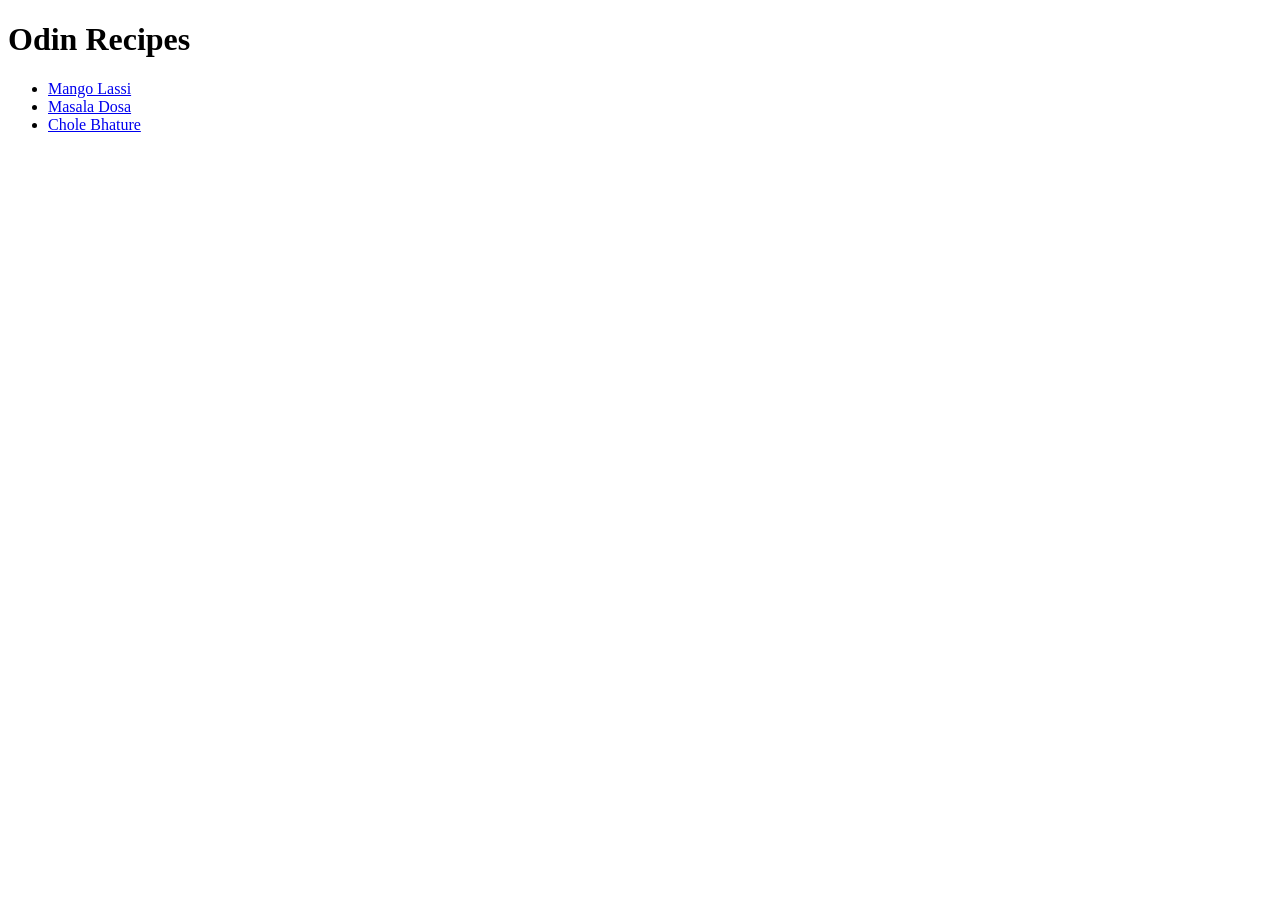
<file: index.html>
<!DOCTYPE html>
<html lang="en">
<head>
    <meta charset="UTF-8">
    <meta name="viewport" content="width=device-width, initial-scale=1.0">
    <title>Odin Recipes</title>
</head>
<body>
    <h1>Odin Recipes</h1>
   <ul>
    <li> <a href="recipes/mango-lassi.html">Mango Lassi</a></li>
    <li><a href="recipes/masala-dosa.html">Masala Dosa</a></li>
    <li> <a href="recipes/chole-bhature.html">Chole Bhature</a></li>
   </ul> 
</body>
</html>
</file>
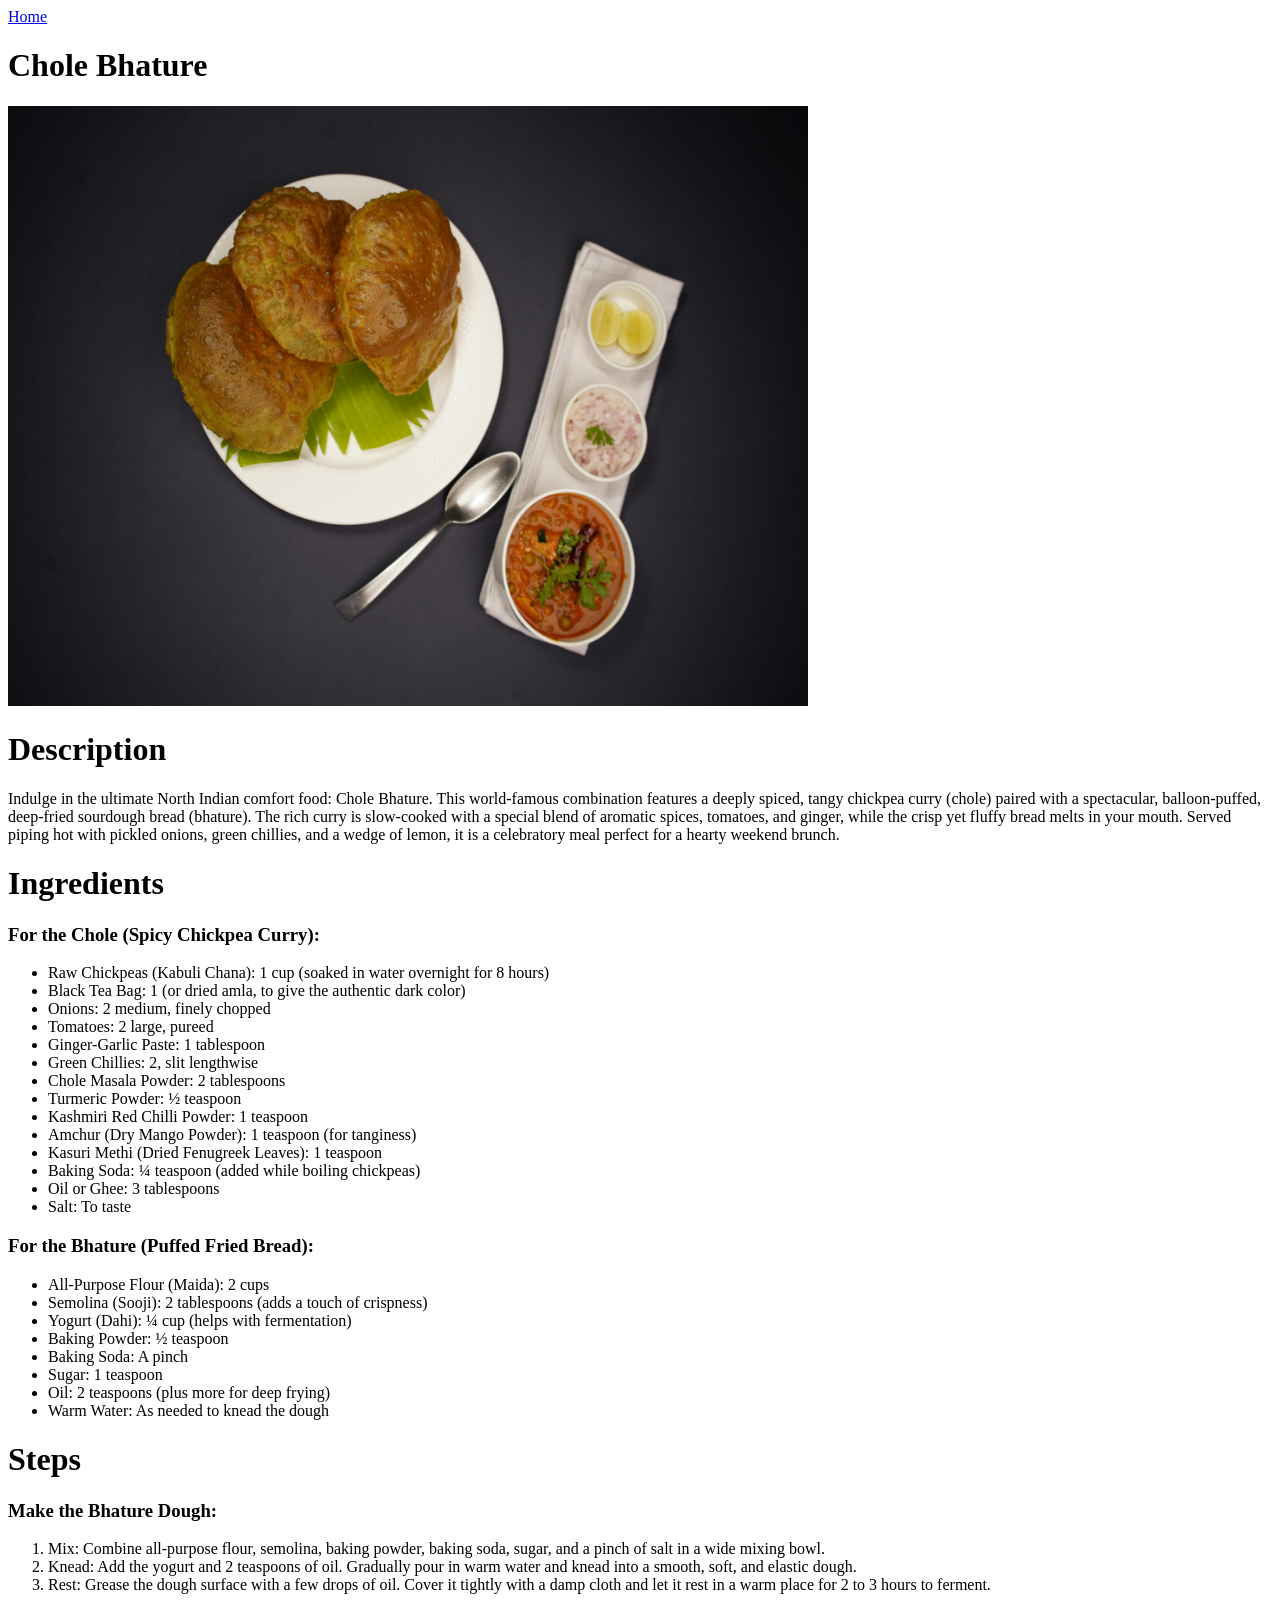
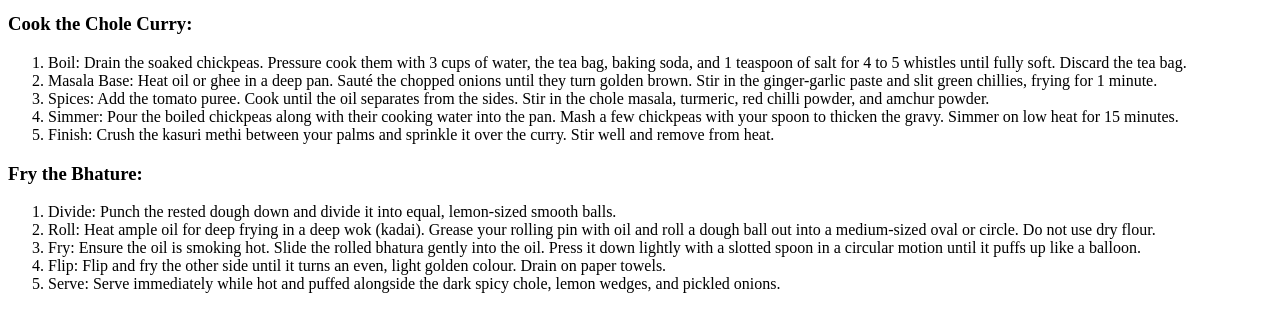
<file: recipes/chole-bhature.html>
<!DOCTYPE html>
<html lang="en">
<head>
    <meta charset="UTF-8">
    <meta name="viewport" content="width=device-width, initial-scale=1.0">
    <title>Chole Bhature</title>
</head>
<body>
    <a href="../index.html">Home</a>
    <h1>Chole Bhature</h1>
    <img src="../images/chole-bhature.jpg" alt="Chole bhature Image" width="800" height="600">
    <h1>Description</h1>
    <p>Indulge in the ultimate North Indian comfort food: Chole Bhature. This world-famous combination features a deeply spiced, tangy chickpea curry (chole) paired with a spectacular, balloon-puffed, deep-fried sourdough bread (bhature). The rich curry is slow-cooked with a special blend of aromatic spices, tomatoes, and ginger, while the crisp yet fluffy bread melts in your mouth. Served piping hot with pickled onions, green chillies, and a wedge of lemon, it is a celebratory meal perfect for a hearty weekend brunch.</p>
    <h1>Ingredients</h1>
    <h3>For the Chole (Spicy Chickpea Curry):</h3>
    <ul>
        <li>Raw Chickpeas (Kabuli Chana): 1 cup (soaked in water overnight for 8 hours)</li>
        <li>Black Tea Bag: 1 (or dried amla, to give the authentic dark color)</li>
        <li>Onions: 2 medium, finely chopped</li>
        <li>Tomatoes: 2 large, pureed</li>
        <li>Ginger-Garlic Paste: 1 tablespoon</li>
        <li>Green Chillies: 2, slit lengthwise</li>
        <li>Chole Masala Powder: 2 tablespoons</li>
        <li>Turmeric Powder: ½ teaspoon</li>
        <li>Kashmiri Red Chilli Powder: 1 teaspoon</li>
        <li>Amchur (Dry Mango Powder): 1 teaspoon (for tanginess)</li>
        <li>Kasuri Methi (Dried Fenugreek Leaves): 1 teaspoon</li>
        <li>Baking Soda: ¼ teaspoon (added while boiling chickpeas)</li>
        <li>Oil or Ghee: 3 tablespoons</li>
        <li>Salt: To taste</li>
    </ul>
    <h3>For the Bhature (Puffed Fried Bread):</h3>
    <ul>
        <li>All-Purpose Flour (Maida): 2 cups</li>
        <li>Semolina (Sooji): 2 tablespoons (adds a touch of crispness)</li>
        <li>Yogurt (Dahi): ¼ cup (helps with fermentation)</li>
        <li>Baking Powder: ½ teaspoon</li>
        <li>Baking Soda: A pinch</li>
        <li>Sugar: 1 teaspoon</li>
        <li>Oil: 2 teaspoons (plus more for deep frying)</li>
        <li>Warm Water: As needed to knead the dough</li>   
    </ul>
    <h1>Steps</h1>
    <h3>Make the Bhature Dough:</h3>
    <ol>
        <li>Mix: Combine all-purpose flour, semolina, baking powder, baking soda, sugar, and a pinch of salt in a wide mixing bowl.</li>
        <li>Knead: Add the yogurt and 2 teaspoons of oil. Gradually pour in warm water and knead into a smooth, soft, and elastic dough.</li>
        <li>Rest: Grease the dough surface with a few drops of oil. Cover it tightly with a damp cloth and let it rest in a warm place for 2 to 3 hours to ferment.</li>
    </ol>
    <h3>Cook the Chole Curry:</h3>
    <ol>
        <li>Boil: Drain the soaked chickpeas. Pressure cook them with 3 cups of water, the tea bag, baking soda, and 1 teaspoon of salt for 4 to 5 whistles until fully soft. Discard the tea bag.</li>
        <li>Masala Base: Heat oil or ghee in a deep pan. Sauté the chopped onions until they turn golden brown. Stir in the ginger-garlic paste and slit green chillies, frying for 1 minute.</li>
        <li>Spices: Add the tomato puree. Cook until the oil separates from the sides. Stir in the chole masala, turmeric, red chilli powder, and amchur powder.</li>
        <li>Simmer: Pour the boiled chickpeas along with their cooking water into the pan. Mash a few chickpeas with your spoon to thicken the gravy. Simmer on low heat for 15 minutes.</li>
        <li>Finish: Crush the kasuri methi between your palms and sprinkle it over the curry. Stir well and remove from heat.</li>
    </ol>
    <h3>Fry the Bhature:</h3>
    <ol>
        <li>Divide: Punch the rested dough down and divide it into equal, lemon-sized smooth balls.</li>
        <li>Roll: Heat ample oil for deep frying in a deep wok (kadai). Grease your rolling pin with oil and roll a dough ball out into a medium-sized oval or circle. Do not use dry flour.</li>
        <li>Fry: Ensure the oil is smoking hot. Slide the rolled bhatura gently into the oil. Press it down lightly with a slotted spoon in a circular motion until it puffs up like a balloon.</li>
        <li>Flip: Flip and fry the other side until it turns an even, light golden colour. Drain on paper towels.</li>
        <li>Serve: Serve immediately while hot and puffed alongside the dark spicy chole, lemon wedges, and pickled onions.</li>
    </ol>
</body>
</html>
</file>
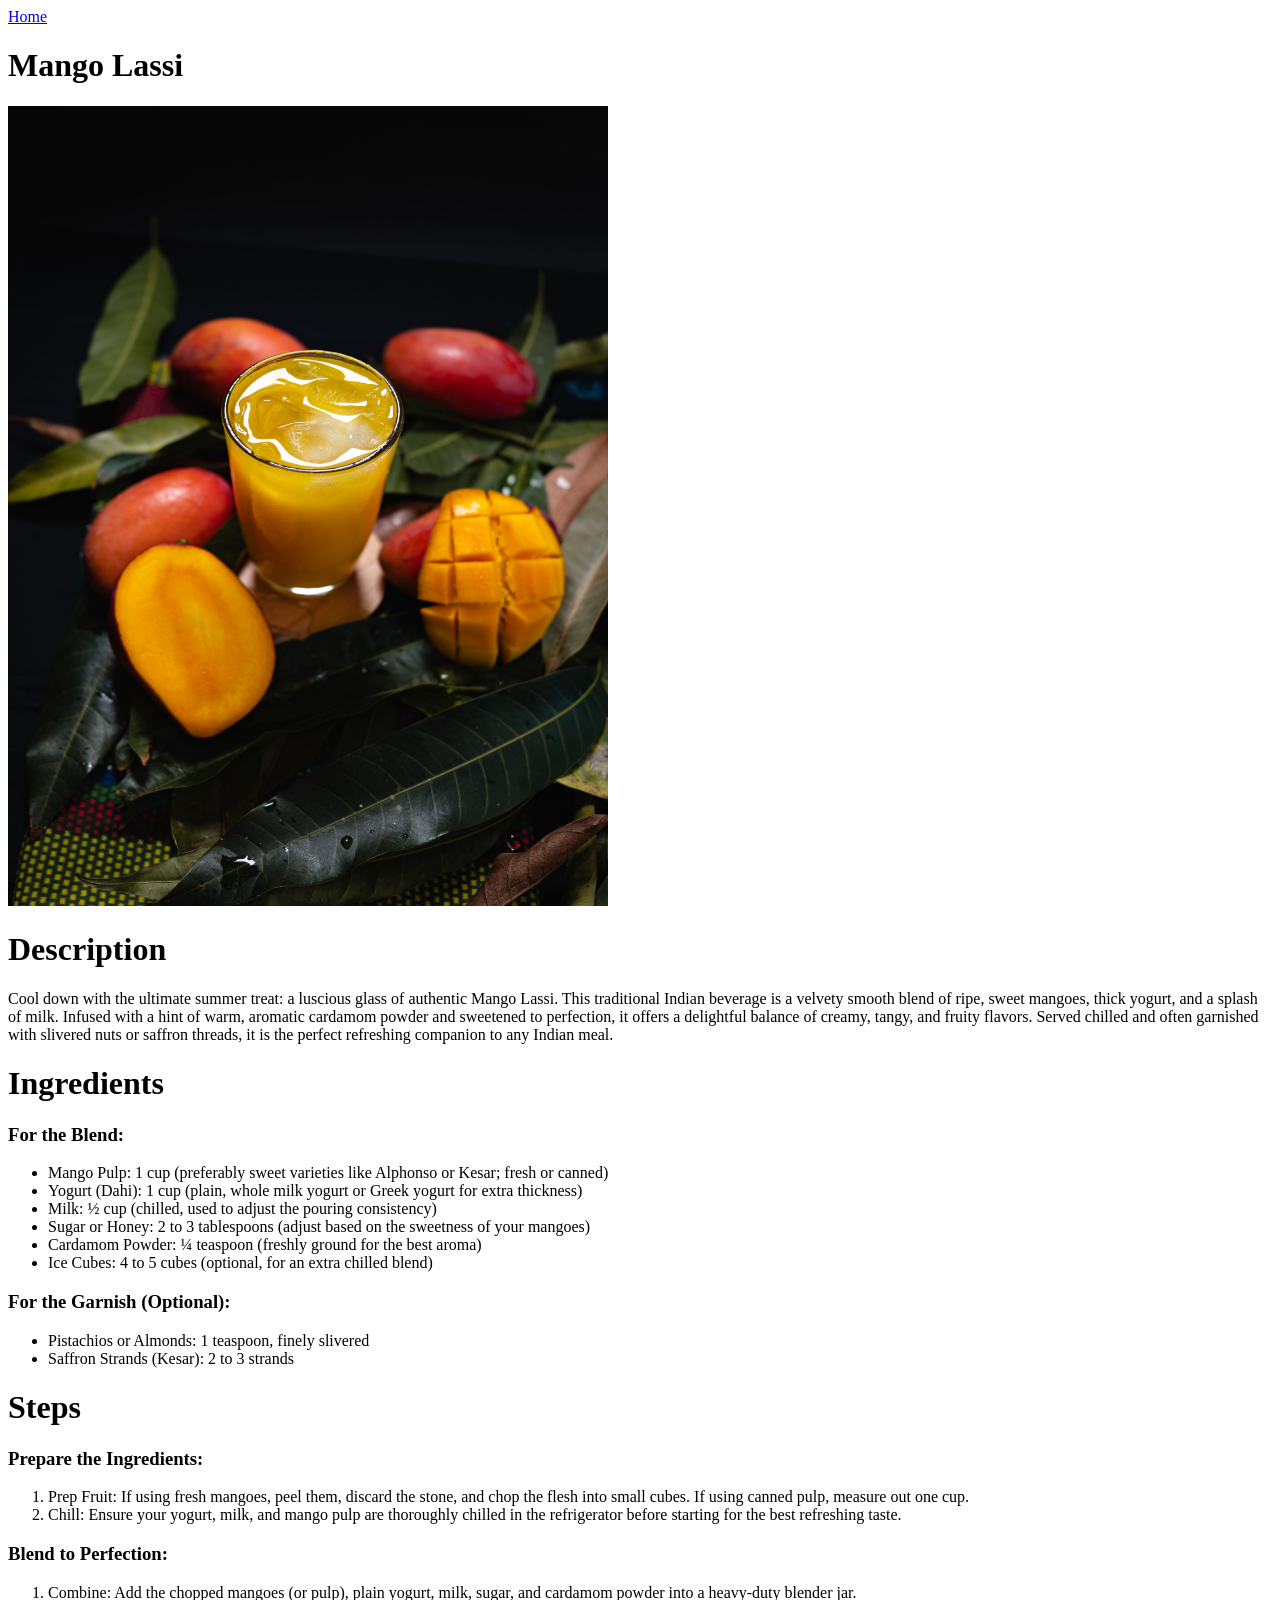
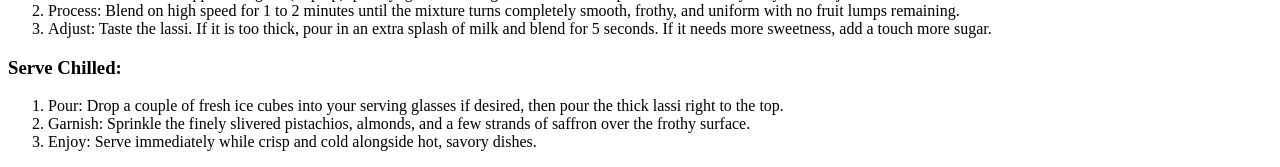
<file: recipes/mango-lassi.html>
<!DOCTYPE html>
<html lang="en">
<head>
    <meta charset="UTF-8">
    <meta name="viewport" content="width=device-width, initial-scale=1.0">
    <title>Mango Lassi</title>
</head>
<body>
    <a href="../index.html">Home</a>
    <h1>Mango Lassi</h1>
    <img src="../images/mango-lassi.jpg" alt="Mango Lassi Image" width="600" height="800">
    <h1>Description</h1>
    <p>Cool down with the ultimate summer treat: a luscious glass of authentic Mango Lassi. This traditional Indian beverage is a velvety smooth blend of ripe, sweet mangoes, thick yogurt, and a splash of milk. Infused with a hint of warm, aromatic cardamom powder and sweetened to perfection, it offers a delightful balance of creamy, tangy, and fruity flavors. Served chilled and often garnished with slivered nuts or saffron threads, it is the perfect refreshing companion to any Indian meal.</p>
    <h1>Ingredients</h1>
    <h3>For the Blend:</h3>
        <ul>
            <li>Mango Pulp: 1 cup (preferably sweet varieties like Alphonso or Kesar; fresh or canned)</li>
            <li>Yogurt (Dahi): 1 cup (plain, whole milk yogurt or Greek yogurt for extra thickness)</li>
            <li>Milk: ½ cup (chilled, used to adjust the pouring consistency)</li>
            <li>Sugar or Honey: 2 to 3 tablespoons (adjust based on the sweetness of your mangoes)</li>
            <li>Cardamom Powder: ¼ teaspoon (freshly ground for the best aroma)</li>
            <li>Ice Cubes: 4 to 5 cubes (optional, for an extra chilled blend)</li>
        </ul>
    <h3>For the Garnish (Optional):</h3>
    <ul>
        <li>Pistachios or Almonds: 1 teaspoon, finely slivered</li>
        <li>Saffron Strands (Kesar): 2 to 3 strands</li>
    </ul>
    <h1>Steps</h1>
    <h3>Prepare the Ingredients:</h3>
    <ol>
        <li>Prep Fruit: If using fresh mangoes, peel them, discard the stone, and chop the flesh into small cubes. If using canned pulp, measure out one cup.</li>
        <li>Chill: Ensure your yogurt, milk, and mango pulp are thoroughly chilled in the refrigerator before starting for the best refreshing taste.</li>
    </ol>
    <h3>Blend to Perfection:</h3>
    <ol>
        <li>Combine: Add the chopped mangoes (or pulp), plain yogurt, milk, sugar, and cardamom powder into a heavy-duty blender jar.</li>
        <li>Process: Blend on high speed for 1 to 2 minutes until the mixture turns completely smooth, frothy, and uniform with no fruit lumps remaining.</li>
        <li>Adjust: Taste the lassi. If it is too thick, pour in an extra splash of milk and blend for 5 seconds. If it needs more sweetness, add a touch more sugar.</li>
    </ol>
    <h3> Serve Chilled:</h3>
    <ol>
        <li>Pour: Drop a couple of fresh ice cubes into your serving glasses if desired, then pour the thick lassi right to the top.</li>
        <li>Garnish: Sprinkle the finely slivered pistachios, almonds, and a few strands of saffron over the frothy surface.</li>
        <li>Enjoy: Serve immediately while crisp and cold alongside hot, savory dishes.</li>
    </ol>
</body>
</html>
</file>
